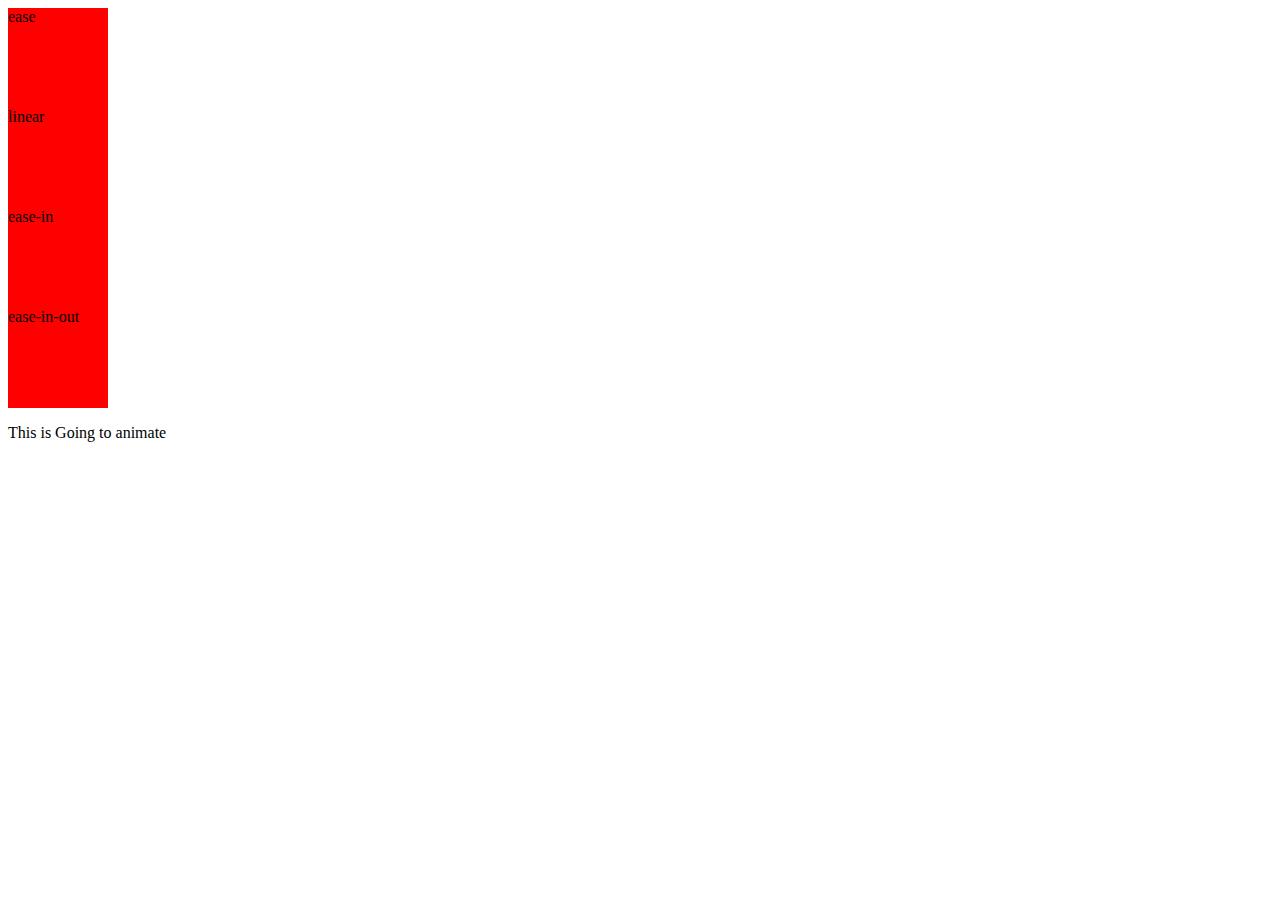
<file: index.html>
<!DOCTYPE html>
<html lang="en">

<head>
   <meta charset="UTF-8">
   <meta name="viewport" content="width=device-width, initial-scale=1.0">
   <style>
      div {
         width: 100px;
         height: 100px;
         background-color: red;
         position: relative;
         /* animation-name: colorchange;
         
         animation-duration: 8s;
         animation-delay: 3s;
         /* animation-iteration-count: infinite; */
         /* animation-direction: alternate-reverse; */
         /* text-align: center;
         animation-fill-mode: both;  */
         animation: colorchange 8s linear 2s 1 reverse;

      }

      /* #ease {
         animation-timing-function: ease;
      }

      #linear {
         animation-timing-function: linear;
      }

      #ease-in {
         animation-timing-function: ease-in;
      }

      #ease-in-out {
         animation-timing-function: ease-in-out;
      } */

      @keyframes colorchange {
         0% {
            background: blue;

            top: 0px;
            left: 0px;

         }

         25% {
            background-color: yellow;
            top: 0px;
            left: 200px;
         }

         50% {
            background-color: black;
            top: 200px;
            left: 200px;

         }

         75% {
            background-color: aqua;
            top: 100px;
            right: 0px;

         }

         100% {
            background-color: violet;
            top: 0px;
            left: 0px;

         }

      }
   </style>
   <title>Animation</title>
</head>

<body>
   <!-- <div>
   </div> -->
   <div id="ease">ease</div>
   <div id="linear">linear</div>
   <div id="ease-in">ease-in</div>
   <div id="ease-in-out">ease-in-out</div>

   <p>This is Going to animate</p>
</body>

</html>
</file>
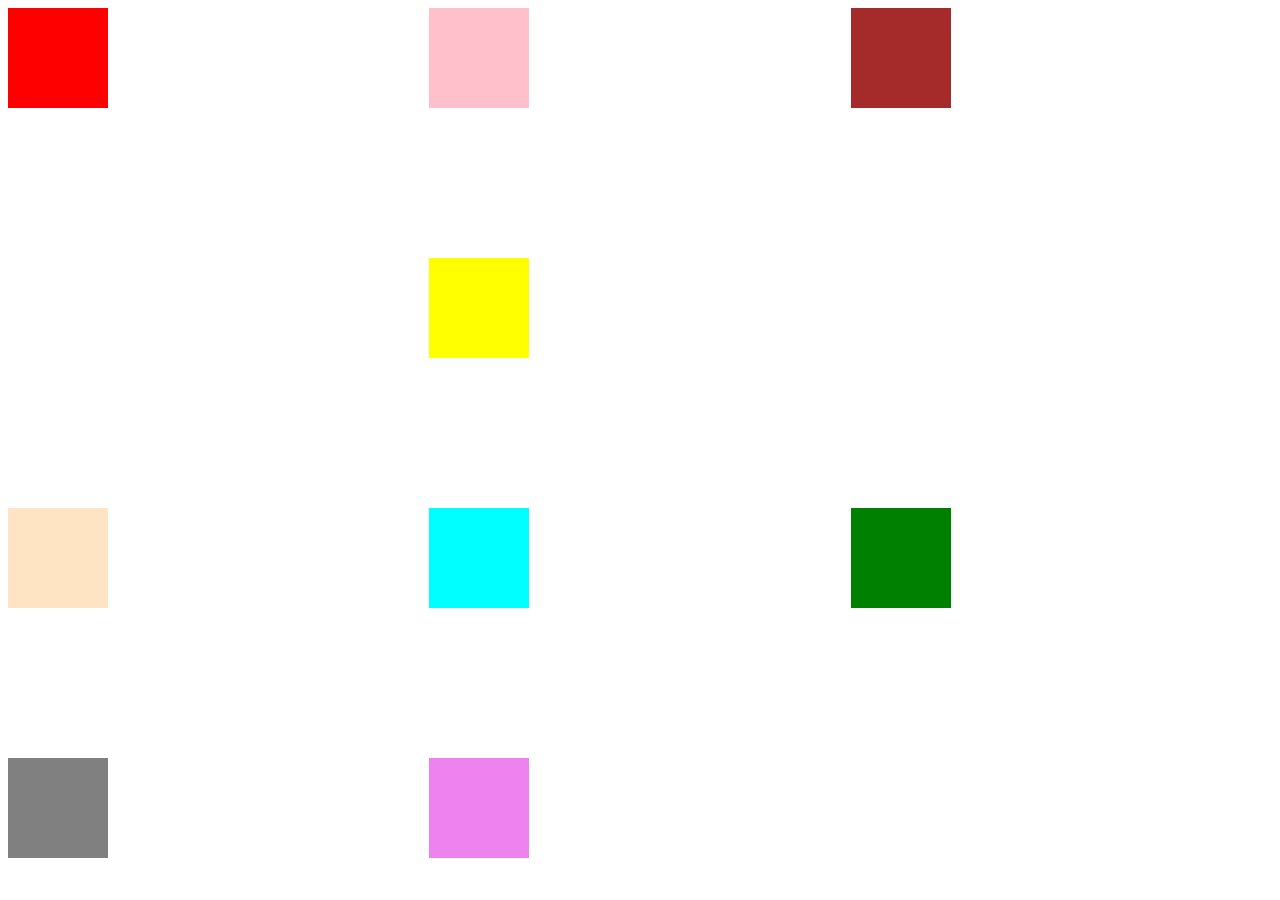
<file: album.html>
<!DOCTYPE html>
<html lang="en">
<head>
    <meta charset="UTF-8">
    <meta name="viewport" content="width=device-width, initial-scale=1.0">
    <title>Album</title>
    <style>
    .container{
        display: grid;
        height: 700px;
        grid-template-columns: repeat(3,1fr);
        grid-template-rows: repeat(3,250px);
    }
.box{
   height: 100px; 
   width: 100px;
}
.box1{
    background-color: red;
    grid-row-start: 1 ;
    grid-row-end: 3;
}
.box2{
    background-color:pink;
}
.box3{
    background-color: brown;
}
.box4{
    background-color: yellow;
    grid-column-start:2 ;
    grid-column-end: 4;
}
.box6{
    background-color: aqua;
}
.box7{
    background-color: green;
}
.box8{
    background-color: grey;
}
.box9{
    background-color: violet;
}
.box5{
    background-color: bisque;
}
    </style>
</head>
<body>
    <!-- Grid Album -->
      <div class="container">
        <div class="box box1"></div>
        <div class="box box2"></div>
        <div class="box box3"></div>
        <div class="box box4"></div>
        <div class="box box5"></div>
        <div class="box box6"></div>
        <div class="box box7"></div>
        <div class="box box8"></div>
        <div class="box box9"></div>
      </div>
</body>
</html>
</file>
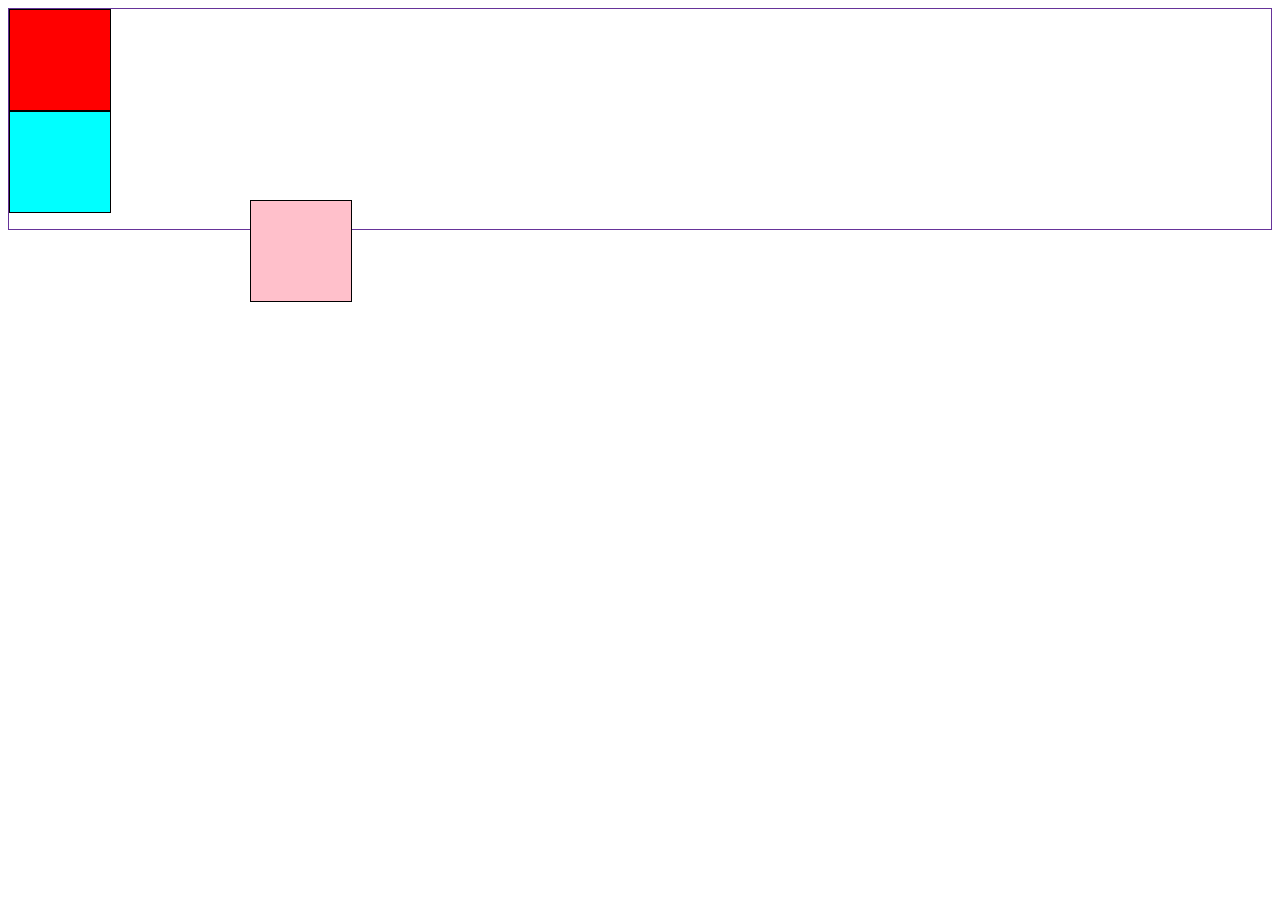
<file: csspos.html>
<!DOCTYPE html>
<html lang="en">
<head>
    <meta charset="UTF-8">
    <meta name="viewport" content="width=device-width, initial-scale=1.0">
    <title>Document</title>
    
    <style>
        .main{
            border: 1px solid rebeccapurple;
        }
       .box{
        height: 100px;
        width:100px;
       }
        .box1{
         background-color: red;
 border: 1px solid black;
        }
        .box2{
         background-color: pink;
         position: absolute;
         top: 200px;
         left: 250px;
         border: 1px solid black;
         /* bottom: 0;
         right: 10px;
         border-radius: 50px; */
        }
        .box3{
         background-color: aqua;
         /* position: sticky;
         top: 1px; */
         border: 1px solid black;
        }
     </style>
   
</head>
<body>
    <!-- top,Bottom,Right,Left -->
    <!-- static pos -->
    <!-- Sticky chipak jayega -->
    <!-- fixed pos of element never changed -->
    <!-- relative == apni original positon ko chorke aage badhega -->
    <!-- absolut depend on parents -->
    <div class="main">
        <div class="box box1"></div>
        <div class="box box2"></div>
        <div class="box box3">
        </div>
        </p>
    </div>
    


</body>
</html>
</file>
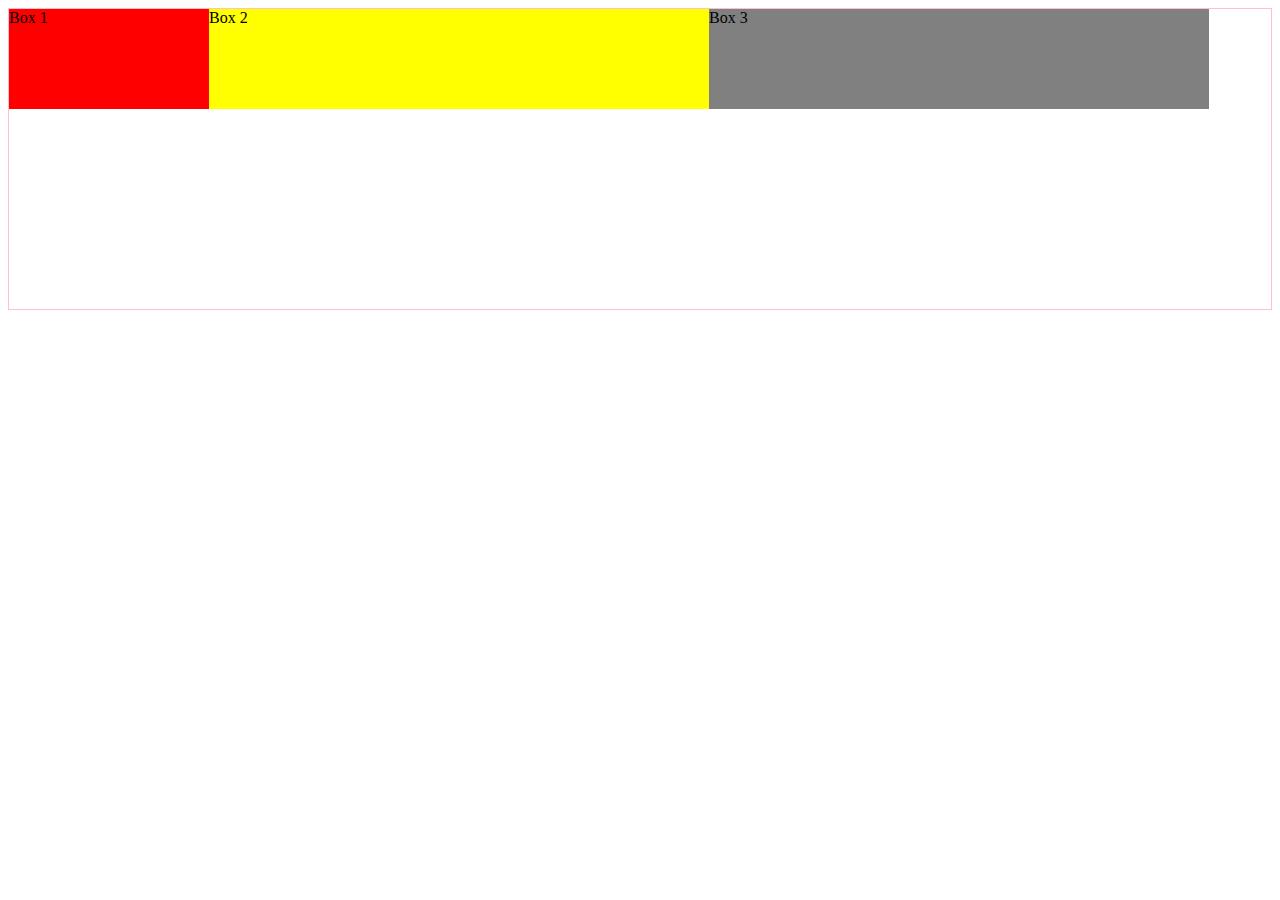
<file: flexbox.html>
<!DOCTYPE html>
<html lang="en">
<head>
    <meta charset="UTF-8">
    <meta name="viewport" content="width=device-width, initial-scale=1.0">
    <title>Flex</title>
    <style>
        .cont{
            display:flex;
border: 1px solid pink;
height: 300px;
/* flex-direction: row; */
/* flex-wrap:wrap ; */
/* flex-flow: flex direction flex wrap; */
flex-flow: start nowrap;
flex-basis:200px ;

/* justify-content: center; */
/* align-items: center; */
/* column-gap: 100px; */
        }
.box{
    height: 100px;
    width: 500px;
}
.box1{
    background-color: red;
/* order: 100; */
/* flex-grow: 10; */
/* flex-shrink: 2; */
/* align-self: center; */
flex-basis:200px ;
}
.box2{
    background: yellow;
    /* order: 1; */
    /* flex-grow: 2; */

}
.box3{
    background-color: grey;
    /* order: 3; */
    /* flex-grow: 3; */
}
    </style>
</head>
<body>
    <div class="cont">
   <div class="box box1">Box 1</div>
   <div class="box box2">Box 2</div>
   <div class="box box3">Box 3</div>
</div>

</body>
</html>
</file>
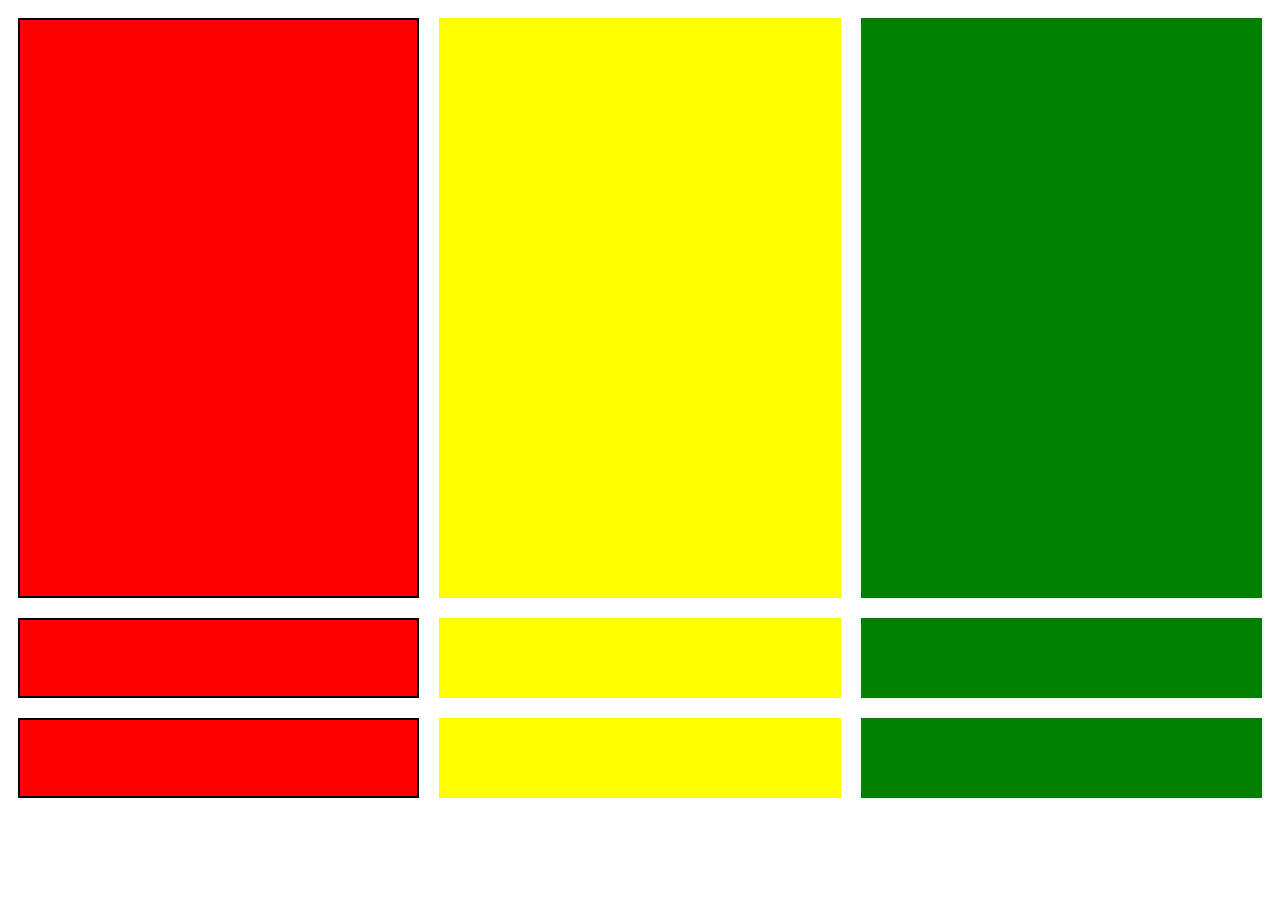
<file: grid.html>
<!DOCTYPE html>
<html lang="en">
<head>
    <meta charset="UTF-8">
    <meta name="viewport" content="width=device-width, initial-scale=1.0">
    <title>Grid</title>
</head>
<style>
    .container{
        display: grid;
        /* grid-template-columns: repeat(3,1fr) ; */
        /* grid-template-columns: minmax(10px,2fr) minmax(10px,1fr) minmax(10px,1fr) ; */
        grid-template-columns: 1fr 1fr 1fr;
        grid-template-rows: 600px 100px 100px;
        grid-area: header header header;

        
    }
.box{
    /* height: 100px;
    width: 100px; */
    margin: 10px;
}
.box1{
    background-color: red;
    border: 2px solid black;
    /* align-self: center; //Y axis */
    /* justify-self: center; //x axis */
}
.box2{
    background-color: yellow;
}
.box3{
    background-color: green;
}
</style>
<body>
    <!-- Grid System -->
    <div class="container">
        <div class="box box1"></div>
        <div class="box box2"></div>
        <div class="box box3"></div>
        <div class="box box1"></div>
        <div class="box box2"></div>
        <div class="box box3"></div>
        <div class="box box1"></div>
        <div class="box box2"></div>
        <div class="box box3"></div>
    </div>
</body>
</html>
</file>
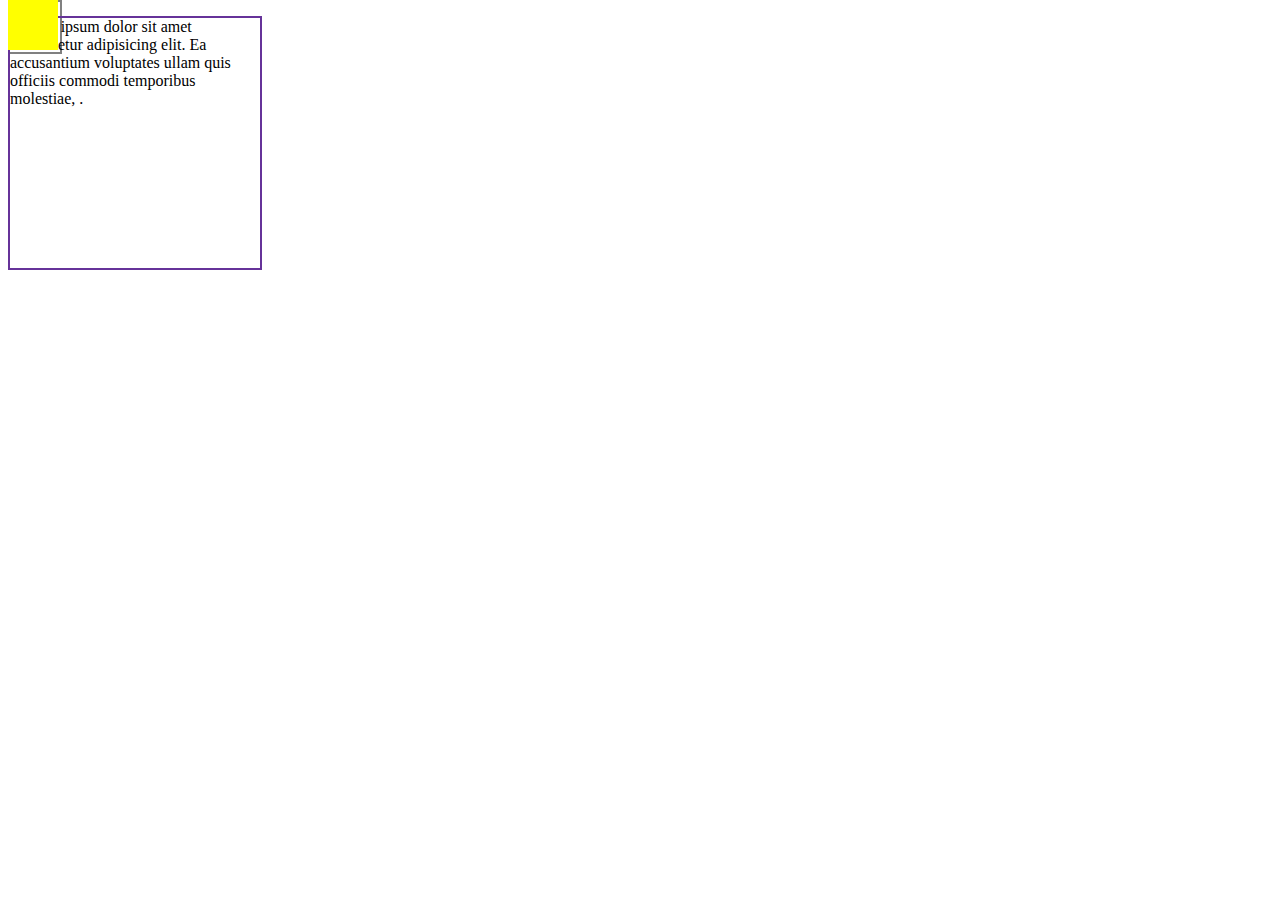
<file: overflow.html>
<!DOCTYPE html>
<html lang="en">
<head>
    <meta charset="UTF-8">
    <meta name="viewport" content="width=device-width, initial-scale=1.0">
    <title>Document</title>
    <style>
p{
    height: 250px;
    width: 250px;
    border: 2px solid rebeccapurple;
    overflow: auto;
}
.one{

    height: 50px;
    width: 50px;
    background-color: white;
    border: 2px solid gray;
    position: absolute;
    top: 0;
    z-index: -1;
}
.two{
    height: 50px;
    width: 50px;
    background-color: yellow;
    position: absolute;
    top: 0;
    z-index: 2;

}
    </style>
</head>
<body>
   <p>Lorem, ipsum dolor sit amet consectetur adipisicing elit. Ea accusantium voluptates ullam quis officiis commodi temporibus molestiae, .</p> 
   <div class="one"></div>
   <div class="two"></div>


   <iframe src="https://www.youtube.com/embed/GYiK8hgtQgw?si=BfNibZpkN7-cdGgH" frameborder="0" height="400px" width="900px"></iframe>
</body>
</html>
</file>
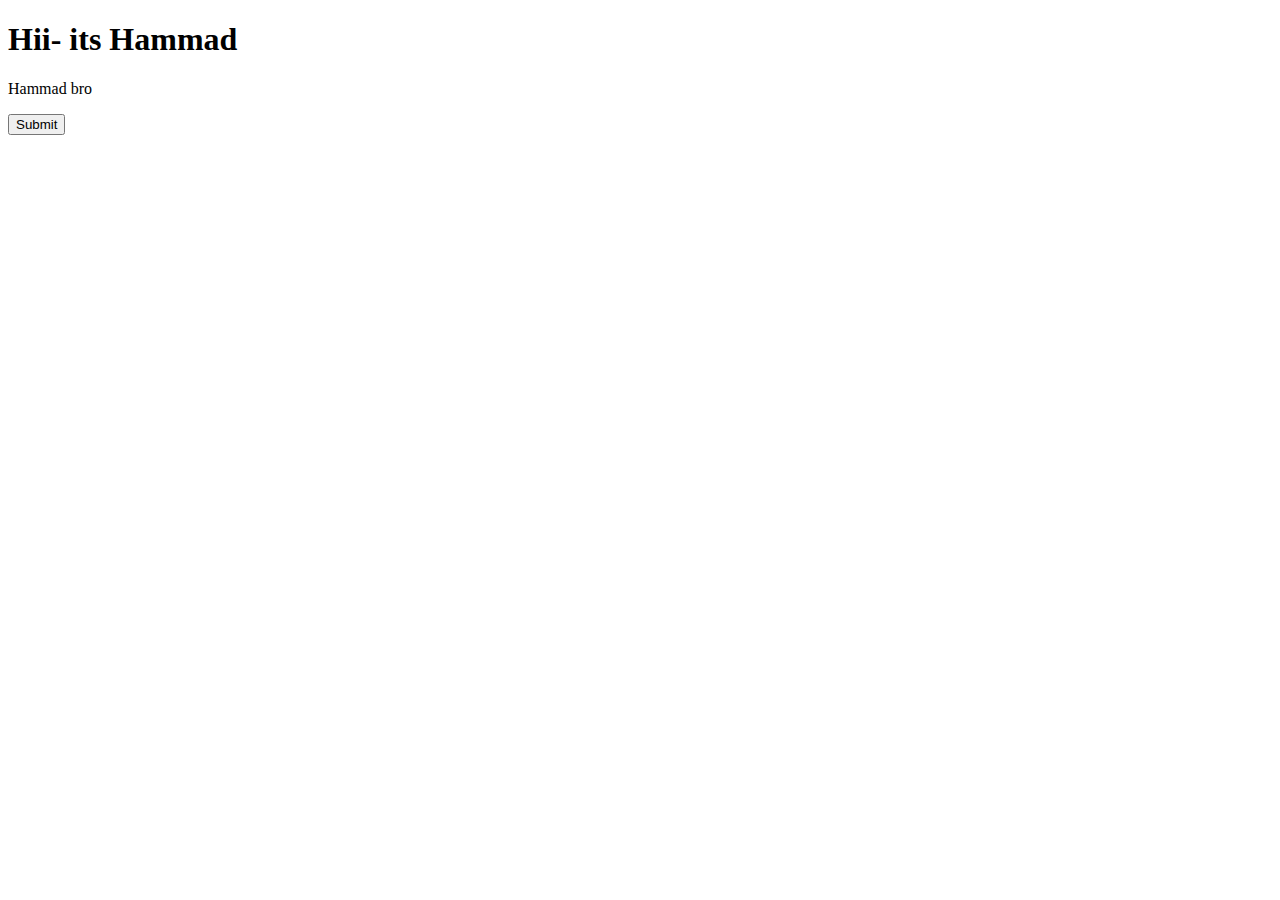
<file: Java Script/dom3_js.html>
<!DOCTYPE html>
<html lang="en">
<head>
    <meta charset="UTF-8">
    <meta name="viewport" content="width=device-width, initial-scale=1.0">
    <title>DOm_3 js||</title>
</head>
<body>
    <!-- Normal html -->
    <h1>Hii- its Hammad</h1>
    <p id="js"></p>

<button onclick="hey()" id="jss">Submit</button>

    <!-- javaScript -->
<script>
    // document.addEventListener("click",hello);
    // document.addEventListener("dblclick",hello);
    document.addEventListener("mouseenter",hello);
    
function hello(){
        document.getElementById("js").innerText="Hammad bro";
 }
    
    function hey(){
document.getElementById("jss").innerText="Namaste";
document.getElementById("jss").style.color="red";
document.getElementById("jss").style.backgroundColor="black";
document.getElementById("jss").style.padding="16px"
document.getElementById("jss").style.border="5px solid red"
    }
</script>

</body>
</html>
</file>
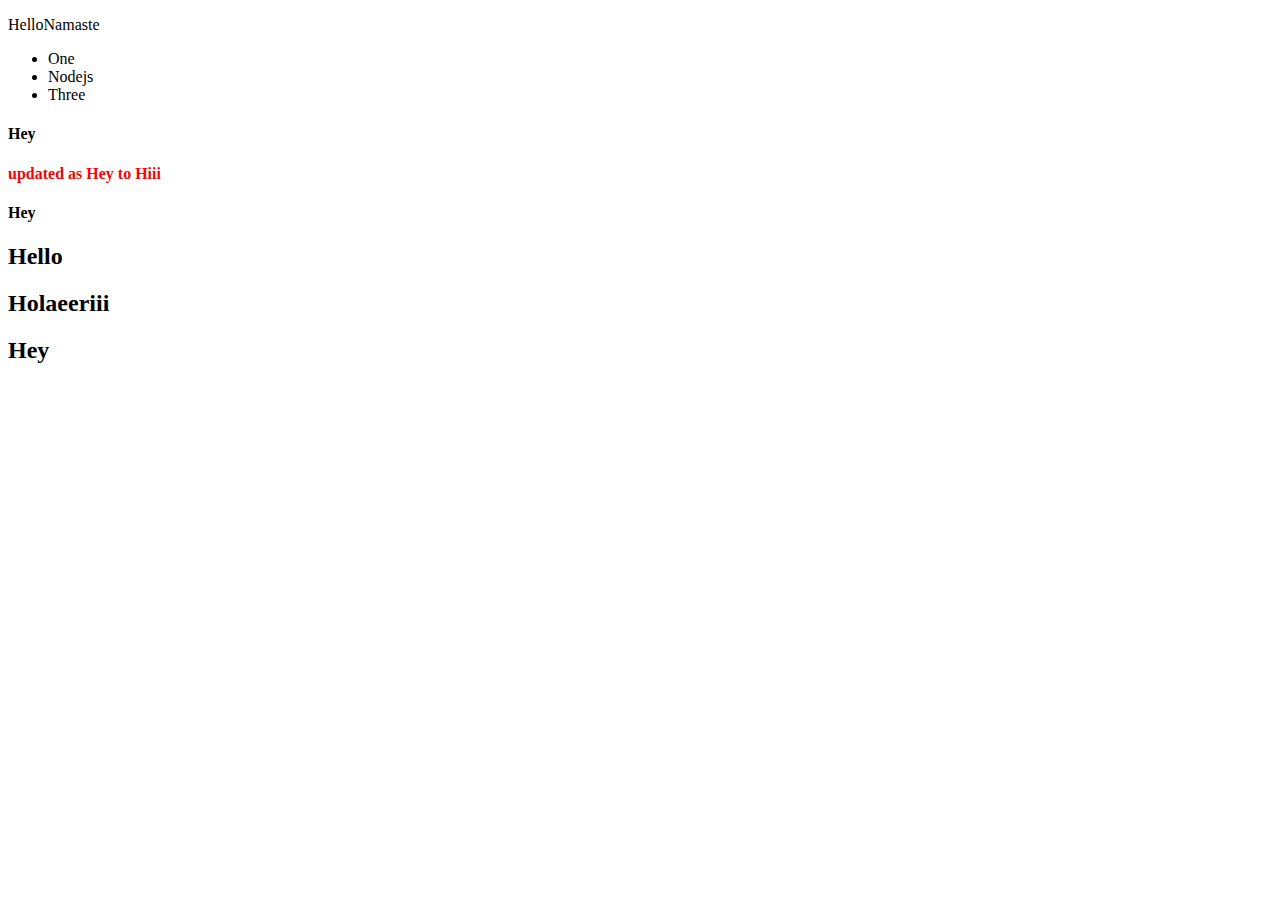
<file: Java Script/Dom_java_s.html>
<!DOCTYPE html>
<html lang="en">
<head>
    <meta charset="UTF-8">
    <meta name="viewport" content="width=device-width, initial-scale=1.0">
    <title>Dom part 1</title>
</head>
<body>
   <!-- Id  will unique -->
   <p id="one"><span>Hello</span>Namaste</p>
<!-- class can be duplicate -->
<ul>
<li class="tech">One</li>
<li class="tech">Two</li>
<li class="tech">Three</li>
</ul>

<!-- tagname -->
<h4>Hey</h4>
<h4>Hey</h4>
<h4>Hey</h4>

<!-- Query selector -->
 <h2>Hello</h2>
 <h2 class="class">Holaeeriii</h2>
 <h2 id="ids">Hey</h2>


<!-- script -->
    <script>
        //Id
        let var1=document.getElementById("one");
        console.log(var1.innerText);
        // console.log(var1.innerHTML);

        //class
        let var2 = document.getElementsByClassName("tech");
        console.log(var2[2].innerText);
        var2[1].innerText="Nodejs";

        
        //tagname
        let var3=document.getElementsByTagName("h4");
        // console.log(var3[1].innerHTML);
        var3[1].innerText="updated as Hey to Hiii"
        var3[1].style.color="red";


        // Query Selector
        let var4=document.querySelector(".class")
        console.log(var4);
        // var4.className="hello";
        // var4.classList="hello hola hola";
        // var4.setAttribute("id","Hammad")
        var4.setAttribute("title","Hammad");
    </script>
</body>
</html>
</file>
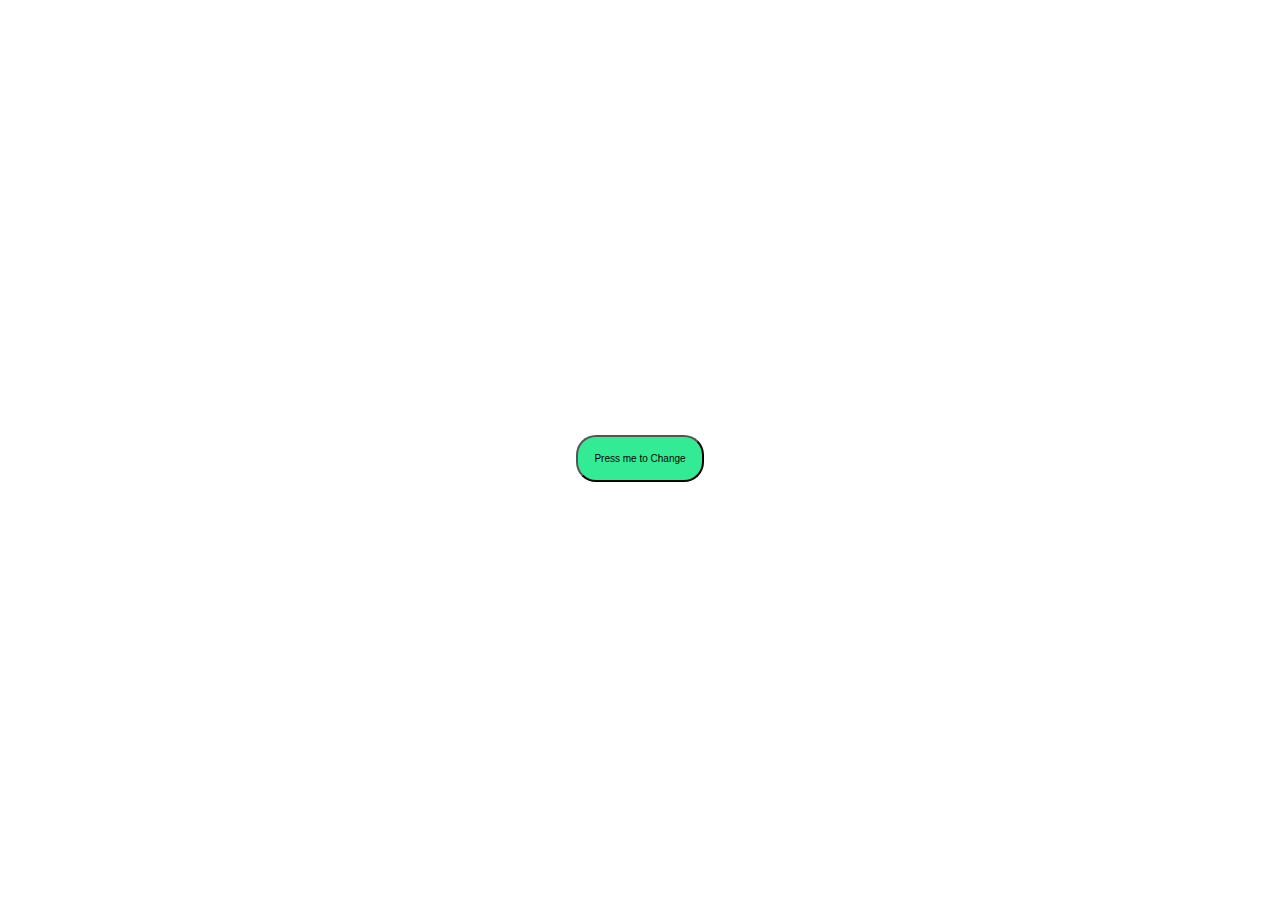
<file: Java Script/prj_on_js.html>
<!DOCTYPE html>
<html lang="en">
<head>
    <meta charset="UTF-8">
    <meta name="viewport" content="width=device-width, initial-scale=1.0">
    <title>js_Dom_prj</title>
    <link rel="stylesheet" href="./styledom.css">
</head>
<body>
    
    <button id="btn">Press me to Change</button>


    <script src="./script.js"></script>
</body>
</html>
</file>
<file: Java Script/styledom.css>
body{
    height: 100vh;
    display: flex;
    justify-content: center;
    align-items: center;
}
button{
    padding: 16px;
    font-size: 10px;
    border-radius: 20px;
    background-color: #34eb95;
}
</file>
